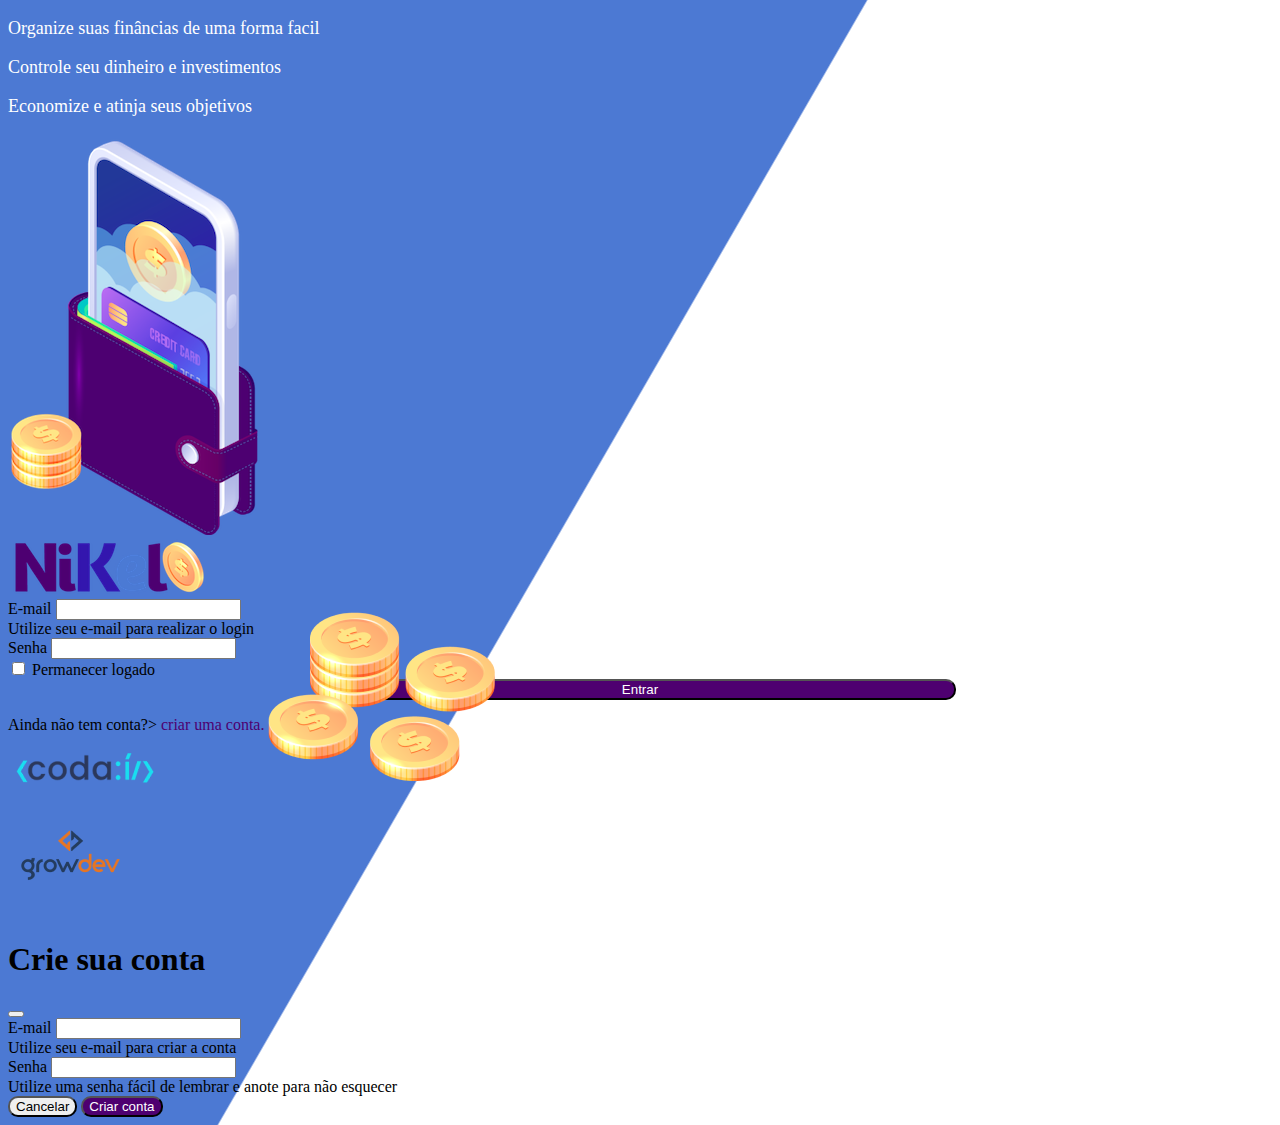
<file: index.html>
<!DOCTYPE html>
<html lang="pt">

<head>
  <meta charset="UTF-8">
  <meta http-equiv="X-UA-Compatible" content="IE=edge">
  <meta name="viewport" content="width=device-width, initial-scale=1.0">
  <title>Niquel</title>
  <link href="https://cdn.jsdelivr.net/npm/bootstrap@5.3.0-alpha3/dist/css/bootstrap.min.css" rel="stylesheet"
    integrity="sha384-KK94CHFLLe+nY2dmCWGMq91rCGa5gtU4mk92HdvYe+M/SXH301p5ILy+dN9+nJOZ" crossorigin="anonymous">
  <link rel="stylesheet" href="./CSS/styles.css">

</head>

<body id="login">

  <main>
    <div class="container">
      <div class="row vh-100">
        <div class="col d-flex justify-content-center my-5 flex-column">
          <div class="text-login">
            <p>Organize suas finâncias de uma forma facil</p>
            <p>Controle seu dinheiro e investimentos</p>
            <p>Economize e atinja seus objetivos</p>
          </div>
          <div class="text-center">
            <img src="./accents/images codai/pocket.png" alt="image pocket" class="img-fluid" srcset="">
            <img src="./accents/images codai/coins.png" alt="image coins" class="img-fluid d-none d-md-inline coins"
              srcset="">
          </div>
        </div>
        <div class="col col d-flex justify-content-center my-5 flex-column">
          <div class="container">
            <div class="row">
              <div class="col">
                <div class="text-center mb-3"> <img src="./accents/images codai/nikel-logo.png" alt="image logo"
                    class="img-fluid" srcset=""></div>
              </div>
            </div>
            <div class="row">
              <div class="col">
                <form id="login-form">
                  <div class="mb-3">
                    <label for="email-input" class="form-label">E-mail</label>
                    <input type="email" class="form-control" id="email-input" aria-describedby="emailHelp">
                    <div id="emailHelp" class="form-text">Utilize seu e-mail para realizar o login</div>
                  </div>
                  <div class="mb-3">
                    <label for="password-input" class="form-label">Senha</label>
                    <input type="password" class="form-control" id="password-input">
                  </div>
                  <div class="mb-3 form-check">
                    <input type="checkbox" class="form-check-input" id="session-check">
                    <label class="form-check-label" for="session-check">Permanecer logado</label>
                  </div>
                  <button type="submit" class="btn button-login">Entrar</button>
                </form>
              </div>
            </div>
            <div class="row">
              <div class="col">
                <p id="link-conta" class="text-center mt-2 form-text" data-bs-toggle="modal"
                  data-bs-target="#register-modal">
                  Ainda não tem conta?> <span class="link-default">criar uma conta.</span> </p>
              </div>
            </div>
            <div class="row">
              <div class="col">
                <div class="text-center mt-5">
                  <img src="./accents/images codai/codai-logo.png" alt="logo codai " srcset="">
                </div>
              </div>
            </div>
            <div class="row">
              <div class="col">
                <div class="text-center">
                  <img src="./accents/images codai/growdev-logo.png" alt="logo growdev" srcset="">
                </div>
              </div>
            </div>
          </div>
        </div>
      </div>
    </div>
    <!-- Modal -->
    <div class="modal fade" id="register-modal" tabindex="-1" aria-labelledby="exampleModalLabel" aria-hidden="true">
      <div class="modal-dialog">
        <div class="modal-content">
          <div class="modal-header">
            <h1 class="modal-title fs-5" id="exampleModalLabel">Crie sua conta</h1>
            <button type="button" class="btn-close" data-bs-dismiss="modal" aria-label="Close"></button>
          </div>
          <form id="create-form">
            <div class="modal-body">

              <div class="mb-3">
                <label for="email-create-input" class="form-label">E-mail</label>
                <input type="email" class="form-control" id="email-create-input" aria-describedby="emailHelp" required>
                <div id="emailHelp" class="form-text">Utilize seu e-mail para criar a conta</div>
              </div>
              <div class="mb-3">
                <label for="password-create-input" class="form-label">Senha</label>
                <input type="password" class="form-control" id="password-create-input" required>
                <div id="emailHelp" class="form-text">Utilize uma senha fácil de lembrar e anote para não esquecer</div>
              </div>

            </div>
            <div class="modal-footer">
              <button type="button" class="btn btn-secondary button-cancel" data-bs-dismiss="modal">Cancelar</button>
              <button type="submit" class="btn button-default">Criar conta</button>
            </div>
          </form>
        </div>
      </div>
    </div>
  </main>
  <script src="https://cdn.jsdelivr.net/npm/bootstrap@5.3.0-alpha3/dist/js/bootstrap.bundle.min.js"></script>
<script src="./JS/index.js"></script>

</body>

</html>
</file>
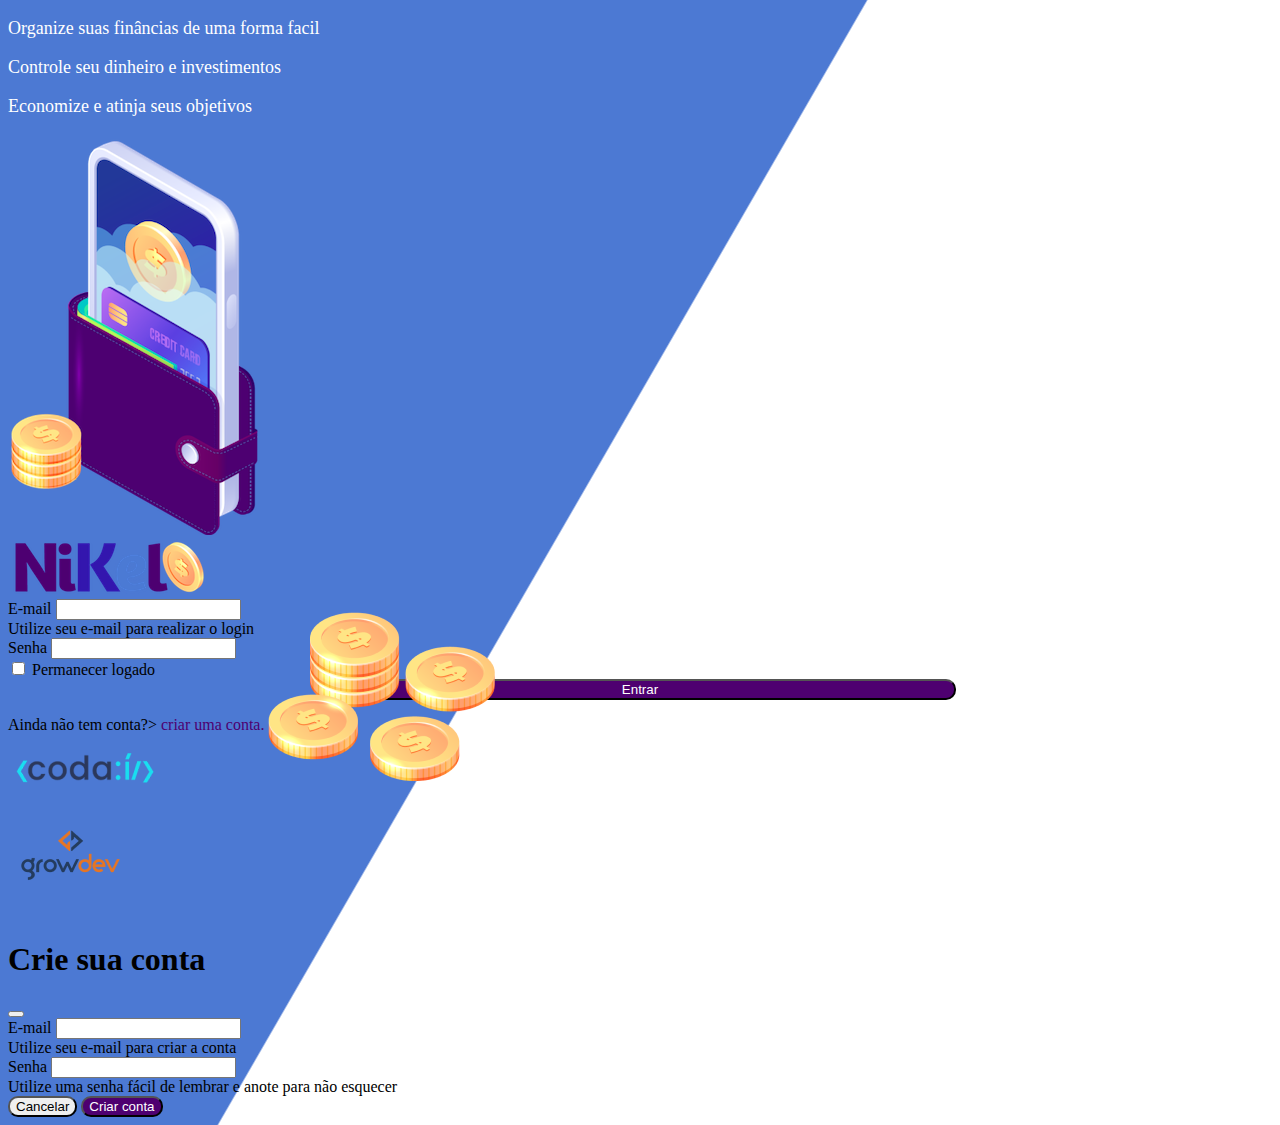
<file: home.html>
<!DOCTYPE html>
<html lang="pt">

<head>
  <meta charset="UTF-8">
  <meta http-equiv="X-UA-Compatible" content="IE=edge">
  <meta name="viewport" content="width=device-width, initial-scale=1.0">
  <title>Niquel -HOME</title>
  <link href="https://cdn.jsdelivr.net/npm/bootstrap@5.3.0-alpha3/dist/css/bootstrap.min.css" rel="stylesheet"
    integrity="sha384-KK94CHFLLe+nY2dmCWGMq91rCGa5gtU4mk92HdvYe+M/SXH301p5ILy+dN9+nJOZ" crossorigin="anonymous">
  <link rel="stylesheet" href="https://cdn.jsdelivr.net/npm/bootstrap-icons@1.10.5/font/bootstrap-icons.css">
  <link rel="stylesheet" href="./CSS/styles.css">

</head>

<body id="app">
  <header>
    <nav class="navbar navbar-expand navbar-light bg-white">
      <div class="container-fluid">
        <a class="navbar-brand" href="#">
          <img src="./accents/images codai/nikel-small-logo.png" alt="logo nikel" class="img-fluid" srcset="">
        </a>

        <button class="navbar-toggler" type="button" data-bs-toggle="collapse" data-bs-target="#navbarNav"
          aria-controls="navbarNav" aria-expanded="false" aria-label="Toggle navigation">
          <span class="navbar-toggler-icon"></span>
        </button>

        <div class="collapse navbar-collapse justify-content-end" id="navbarNav">
          <div class="d-flex menu">
            <a href="home.html"><button class="btn" type="button"><i
                  class="bi bi-house-door-fill  fs-4 color-secondary"></i></button></a>
            <a href="transactions.html"><button class="btn" type="button"><i
                  class="bi bi-currency-exchange fs-4"></i></button></a>

            <div class="dropdown">
              <button class="btn" type="button" id="dropdownmenubutton1" data-bs-toggle="dropdown"
                aria-expanded="false">
                <i class="bi bi-person-circle fs-4"></i>
              </button>
              <ul class="dropdown-menu logout" aria-labelledby="dropdownmenubutton1">
                <li><button class="dropdown-item" id="button-logout" >Sair</button></li>

              </ul>
            </div>

          </div>
        </div>
      </div>
    </nav>
  </header>
  <main>

    <div class="container-lg">
      <div class="row ">
        <div class="col d-flex mt-4 justify-content-start aling-items-center">
          <i class="bi bi-cash-coin color-primary icon-detail"></i>
          <span class="fs-2" id="total">R$ 0,000</span>

        </div>
        <div class="col d-flex mt-4 justify-content-end">
          <div class="text-center">
            <img src="./accents/images codai/coins-small.png" alt="image coins" srcset="">
          </div>
        </div>

      </div>

      <div class="row">
        <div class="col-12 info shadow-lg">
          <div class="container">
            <div class="row">
              <div class="col-6">
                <span class="fs-4">Entradas <i class="bi bi-arrow-down-circle fs-2 aling-middle"></i></span>
              </div>
              <div class="col-6">
                <span class="fs-4"> Saídas <i class="bi bi-arrow-up-circle fs-2 aling-middle"></i></span>
              </div>
              <div class="col-12 my-2">
                <hr>
              </div>
            </div>
            <div class="row">
              <div class="col-6">
                <div class="container p-0" id="cash-in-list">
                 
                </div>
              </div>
              <div class="col-6">
                <div class="container p-0" id="cash-out-list">
                 
                </div>
              </div>
              <div class="col-12 mb-4">
                <button type="button" class="btn button-default" id="transactions-button">ver todas </button>
              </div>
            </div>
          </div>
        </div>
      </div>
      <button class="btn button-float" data-bs-toggle="modal" data-bs-target="#transaction-modal"><i
          class="bi bi-plus"></i></button>
    </div>
    </div>
    <!-- Modal -->
    <div class="modal fade" id="transaction-modal" tabindex="-1" aria-labelledby="exampleModalLabel" aria-hidden="true">
      <div class="modal-dialog">
        <div class="modal-content">
          <div class="modal-header">
            <h1 class="modal-title fs-5" id="exampleModalLabel">adicionar lançamentos</h1>
            <button type="button" class="btn-close" data-bs-dismiss="modal" aria-label="Close"></button>
          </div>
          <form id="transaction-form">
            <div class="modal-body">

              <div class="mb-3">
                <label for="value-input" class="form-label">valor</label>
                <input type="number" step="any" class="form-control" id="value-input" aria-describedby="emailHelp"required>
              </div>
              <div class="mb-3">
                <label for="description-input" class="form-label">Descrição</label>
                <input type="text" class="form-control" id="description-input" required>
              </div>
              <div class="mb-3">
                <label for="date-input" class="form-label">Data</label>
                <input type="date" class="form-control" id="date-input"required>
              </div>
              <div>
                <div class="mb-3">
                  <div class="form-check form-check-inline">
                    <input class="form-check-input" type="radio" name="type-input" id="inlineRadio1" value="1" checked>
                    <label class="form-check-label" for="inlineRadio1">Entrada</label>
                  </div>

                  <div class="form-check form-check-inline">
                    <input class="form-check-input" type="radio" name="type-input" id="inlineRadio2" value="2">
                    <label class="form-check-label" for="inlineRadio2">Saída</label>
                  </div>

                </div>
              </div>
            </div>
            <div class="modal-footer">
              <button type="button" class="btn btn-secondary button-cancel" data-bs-dismiss="modal">Cancelar</button>
              <button type="submit" class="btn button-default">Adicionar</button>
            </div>
          </form>
        </div>
      </div>
    </div>
  </main>
  <script src="https://cdn.jsdelivr.net/npm/bootstrap@5.3.0-alpha3/dist/js/bootstrap.bundle.min.js"></script>
  <script src="./JS/home.js"></script>
</body>

</html>
</file>
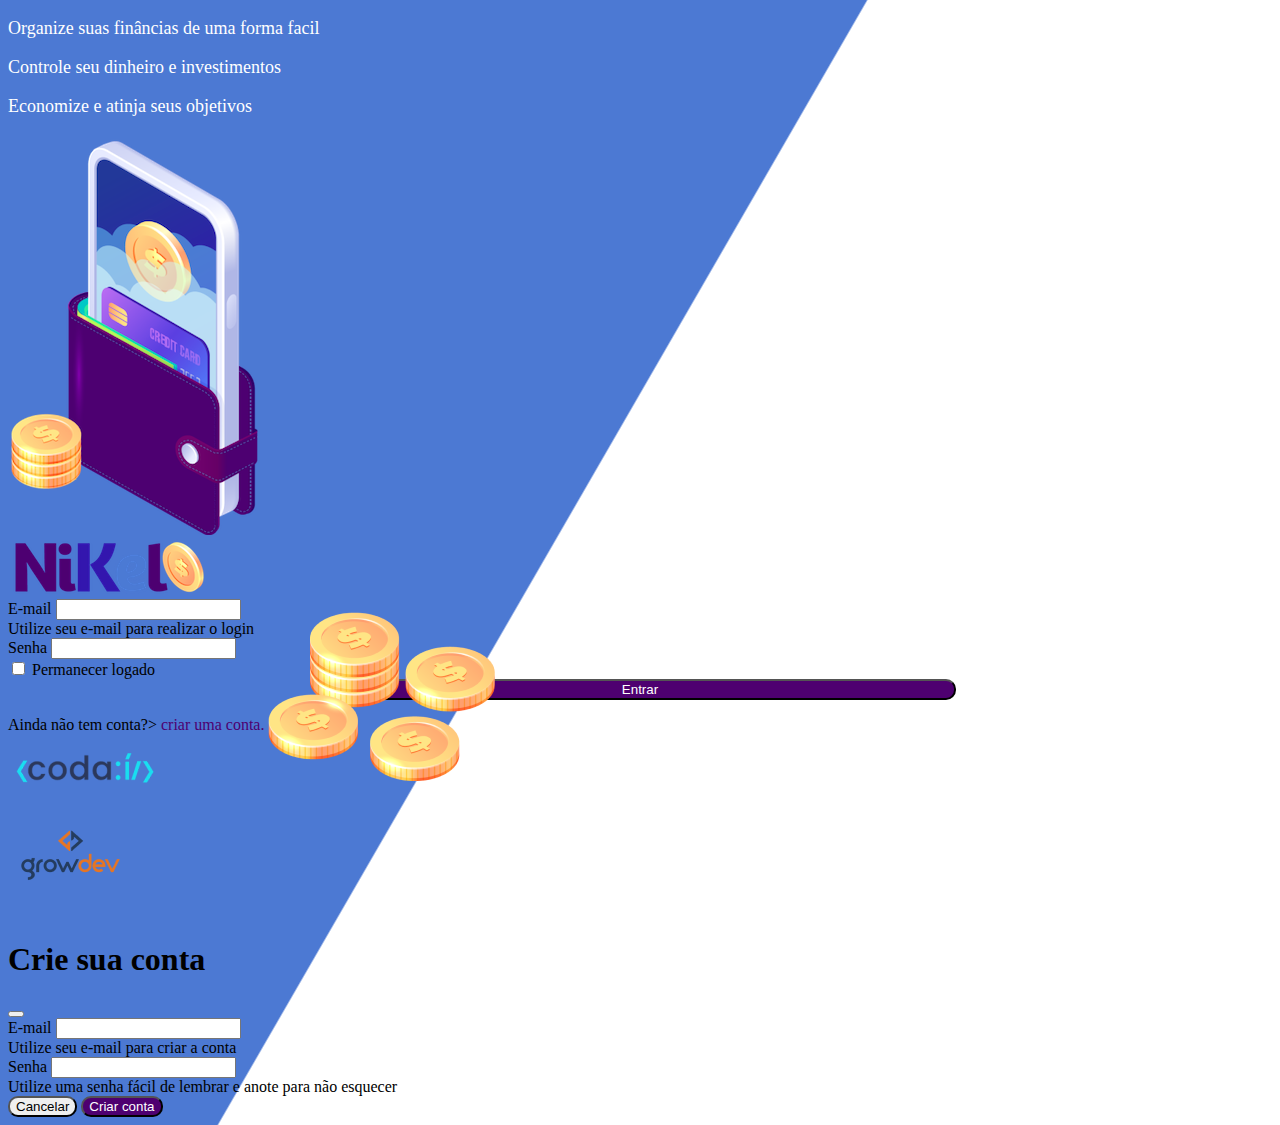
<file: transactions.html>
<!DOCTYPE html>
<html lang="pt">

<head>
  <meta charset="UTF-8">
  <meta http-equiv="X-UA-Compatible" content="IE=edge">
  <meta name="viewport" content="width=device-width, initial-scale=1.0">
  <title>Niquel -LANÇAMENTOS</title>
  <link href="https://cdn.jsdelivr.net/npm/bootstrap@5.3.0-alpha3/dist/css/bootstrap.min.css" rel="stylesheet"
    integrity="sha384-KK94CHFLLe+nY2dmCWGMq91rCGa5gtU4mk92HdvYe+M/SXH301p5ILy+dN9+nJOZ" crossorigin="anonymous">
  <link rel="stylesheet" href="https://cdn.jsdelivr.net/npm/bootstrap-icons@1.10.5/font/bootstrap-icons.css">
  <link rel="stylesheet" href="./CSS/styles.css">

</head>

<body id="app">
  <header>
    <nav class="navbar navbar-expand navbar-light bg-white">
      <div class="container-fluid">
        <a class="navbar-brand" href="#">
          <img src="./accents/images codai/nikel-small-logo.png" alt="logo nikel" class="img-fluid" srcset="">
        </a>

        <button class="navbar-toggler" type="button" data-bs-toggle="collapse" data-bs-target="#navbarNav"
          aria-controls="navbarNav" aria-expanded="false" aria-label="Toggle navigation">
          <span class="navbar-toggler-icon"></span>
        </button>

        <div class="collapse navbar-collapse justify-content-end" id="navbarNav">
          <div class="d-flex menu">
            <a href="home.html"><button class="btn" type="button"><i
                  class="bi bi-house-door-fill  fs-4 "></i></button></a>
            <a href="transactions.html"><button class="btn" type="button"><i
                  class="bi bi-currency-exchange fs-4 color-secondary"></i></button></a>

            <div class="dropdown">
              <button class="btn" type="button" id="dropdownmenubutton1" data-bs-toggle="dropdown"
                aria-expanded="false">
                <i class="bi bi-person-circle fs-4"></i>
              </button>
              <ul class="dropdown-menu logout" aria-labelledby="dropdownmenubutton1">
                <li><button class="dropdown-item" id="button-logout" >Sair</button></li>

              </ul>
            </div>

          </div>
        </div>
      </div>
    </nav>
  </header>
  <main>

    <div class="container-lg">
      <div class="row ">
        <div class="col d-flex mt-4 justify-content-start aling-items-center">
          <i class="bi bi-currency-exchange color-primary icon-detail"></i>
          <span class="fs-2"> Lançamentos</span>

        </div>
        <div class="col d-flex mt-4 justify-content-end">
          <div class="text-center">
            <img src="./accents/images codai/coins-small.png" alt="image coins" srcset="">
          </div>
        </div>

      </div>

      <div class="row">
        <div class="col-12 info shadow-lg">
          <div class="container">
            <div class="row">
              <div class="col">
                <table class="table">
                  <thead>
                    <tr>
                      <th scope="col">Data</th>
                      <th scope="col">Valor</th>
                      <th scope="col">Tipo</th>
                      <th scope="col">Descrição</th>
                    </tr>
                  </thead>
                  <tbody id="transactions-list">
                    

                  </tbody>
                </table>
              </div>

            </div>
          </div>
        </div>
      </div>

    </div>
    <button class="btn button-float" data-bs-toggle="modal" data-bs-target="#transaction-modal"><i
        class="bi bi-plus"></i></button>
    </div>
    <!-- Modal -->
    <div class="modal fade" id="transaction-modal" tabindex="-1" aria-labelledby="exampleModalLabel" aria-hidden="true">
      <div class="modal-dialog">
        <div class="modal-content">
          <div class="modal-header">
            <h1 class="modal-title fs-5" id="exampleModalLabel">adicionar lançamentos</h1>
            <button type="button" class="btn-close" data-bs-dismiss="modal" aria-label="Close"></button>
          </div>
          <form id="transaction-form">
            <div class="modal-body">

              <div class="mb-3">
                <label for="value-input" class="form-label">valor</label>
                <input type="number"  step="any" class="form-control" id="value-input" aria-describedby="emailHelp">
              </div>
              <div class="mb-3">
                <label for="description-input" class="form-label">Descrição</label>
                <input type="text" class="form-control" id="description-input">
              </div>
              <div class="mb-3">
                <label for="date-input" class="form-label">Data</label>
                <input type="date" class="form-control" id="date-input">
              </div>
              <div>
                <div class="mb-3">
                  <div class="form-check form-check-inline">
                    <input class="form-check-input" type="radio" name="type-input" id="inlineRadio1" value="1" checked>
                    <label class="form-check-label" for="inlineRadio1">Entrada</label>
                  </div>

                  <div class="form-check form-check-inline">
                    <input class="form-check-input" type="radio" name="type-input" id="inlineRadio2" value="2">
                    <label class="form-check-label" for="inlineRadio2">Saída</label>
                  </div>

                </div>
              </div>
            </div>
            <div class="modal-footer">
              <button type="button" class="btn btn-secondary button-cancel" data-bs-dismiss="modal">Cancelar</button>
              <button type="submit" class="btn button-default">Adicionar</button>
            </div>
          </form>
        </div>
      </div>
    </div>
  </main>
  <script src="https://cdn.jsdelivr.net/npm/bootstrap@5.3.0-alpha3/dist/js/bootstrap.bundle.min.js"></script>
  <script src="./JS/transactions.js"></script>
</body>

</html>
</file>
<file: CSS/styles.css>
#login{
    background: linear-gradient(120deg, #4c79d3 44.9%, #ffffff 45% )no-repeat;
 }

 #app {
    background: linear-gradient(120deg, #ffffff 44.9%, #4c79d3 45%)no-repeat;
 }

 header {
    border-bottom: 1px solid #bebcbc;
    padding: 5px;
    background-color: #ffffff;
 }

         .color-primary {
            color: #4e0070; }
        .color-secondary{
            color: #4c79d3;  }

            .icon-detail {
                font-size: 50px;
                margin-right: 10px;
                vertical-align: middle;
            }


.text-login{
    color: #ffffff;
    font-size: 18px;
    font-weight: 500
;}
.coins {
 position: absolute;
 bottom: 100px;
}
.button-login {
    border-radius: 10px;
    background-color: #4e0070;
    color: #ffffff;
    width: 50%;
    margin: 0 25%;
}
.button-login:hover,.button-default:hover{
    background: #4c79d3;
    color: #ffffff;
}

.button-default  {
    border-radius: 10px;
    background-color: #4e0070;
    color: #ffffff;
}
.button-cancel {

    border-radius: 10px;
}

.button-float {
    border-radius: 100%;
    height: 60px;
    width: 60px;
    position: fixed;
    padding: 0 !important;
    bottom: 1rem;
    right: 2rem;
    font-size: 35px;
    border: 2px solid #4e0070;
    background-color: #4e0070;
    color: #ffffff;
}

.button-float:hover{
    border: 2px #4c79d3;
    background-color: #ffffff;
    color: #4c79d3;
}
.link-default {
    color: #4e0070;
cursor: pointer;
}
.link-default:hover{
    color: #4c79d3;
}
.info {
    background-color: #ffffff;
    border-radius: 20px 20px 0px 0px;
    padding: 20px 0px 0px 0px;
}

.logout {
    min-width: 5rem  !important;
}
.menu {
    margin-right: 20px;
}
</file>
